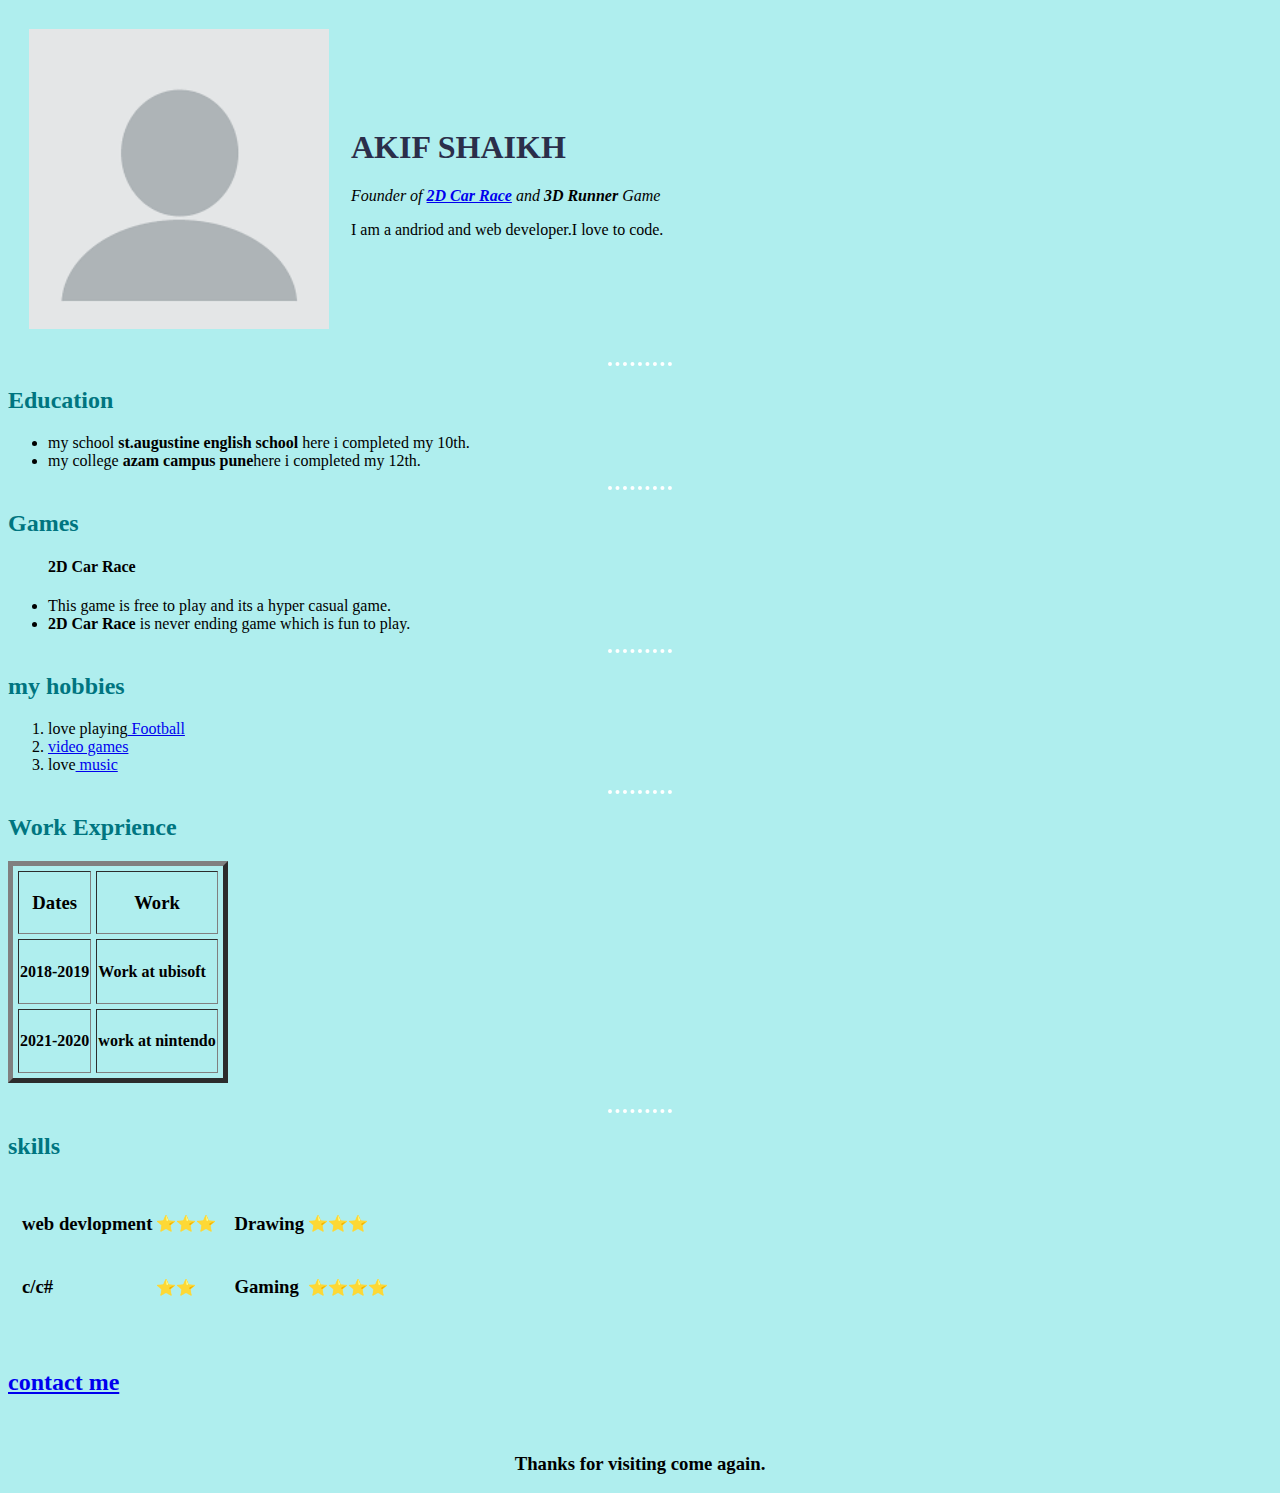
<file: index.html>
<!DOCTYPE html>
<html lang="en">
<head>
    <meta charset="UTF-8">
    <title>webakifshaikh.com</title>
    <link rel="stylesheet" href="css/styles.css">
 </head>
<body >
  <table cellspacing="20">
  <tr>
     <td><img class="profile " src="[data-uri]" alt="starlord profile pic" width="300" height="300"></td>
     <td>    <h1>AKIF SHAIKH </h1>
      <p><em>Founder of <strong><a href="https://play.google.com/store/apps/details?id=com.StarWorld.RacingCar2">2D Car Race</a></strong>  and <strong> 3D Runner </strong>Game</strong></em></p>
      <P>I am a andriod and web developer.I love to code.</P> </td>

  </tr>

  </table>
  

    <hr size="3" noshade>
    <h2>Education</h3>
      <ul>
    <li>my school <strong>st.augustine english school</strong> here i completed my 10th.</li>
    <li>my college <strong>azam campus pune</strong>here i completed my 12th.</li>
     </ul>
     <hr noshade="2">
    <h2>Games</h2>
    <ul>
    <h4>2D Car Race</h4>
    <li>This game is free to play and its a hyper casual game.</li>
    <li><strong>2D Car Race</strong> is never ending game which is fun to play.</li>
     </ul>  
     <hr noshade="2">
    <h2>my hobbies</h2>
    <ol>
      <li> love playing<a  href="https://www.britannica.com/sports/football-soccer">  Football</a></li>
      <li><a href="https://simple.wikipedia.org/wiki/Video_game#:~:text=Video%20games%20are%20electronic%20games,machine%2C%20or%20a%20computer).&text=A%20specialised%20device%20used%20to,used%20to%20play%20video%20games.">video games</a> </li>
      <li>love<a href="https://www.youtube.com/watch?v=4Xo8apnvHtA&list=RDMM&start_radio=1"> music</a> </li>
    </ol>
    <hr noshade="2">
    <h2>Work Exprience</h2>
    <table border="5" cellspacing="5">
      <thead>
        <tr>
          <th><h3>Dates</h3></th>
          <th><h3>Work</h3></th>
        </tr>
      </thead>
      <tbody>
        <tr>
          <td><h4>2018-2019</h4></td>
          <td><h4>Work at ubisoft</h4></td>
        </tr>
        <tr>
          <td><h4>2021-2020</h4></td>
          <td><h4>work at nintendo</h4></td>
        </tr>
      </tbody>
        
    </table>
    <br>
    <hr noshade="2">
    <th><h2><STRong>skills</STRong></h2></th>

    <table cellspacing="10">
  <tr>
   <td><table >
      
    <tbody>
      <tr >
        <td><h3>web devlopment</h3></td>
        <td >   ⭐⭐⭐ </td>
      </tr>
      <tr>
        <td><h3>c/c#</h3></td>
        <td>   ⭐⭐ </td>
      </tr>
    </tbody>
    

 </table></td>
   <td><table>
      
    <tbody>
      <tr >
        <td><h3>Drawing</h3></td>
        <td >   ⭐⭐⭐ </td>
      </tr>
      <tr>
        <td><h3>Gaming</h3></td>
        <td>   ⭐⭐⭐⭐ </td>
      </tr>
    </tbody>
    

 </table></td>

  </tr>

    </table>

    
    <br>
    <h2><a href="contacts.html">contact me</a> </h2>
     <br>
    <h3><center>Thanks for visiting come again.</center></h3>

  
</body>
</html>
</file>
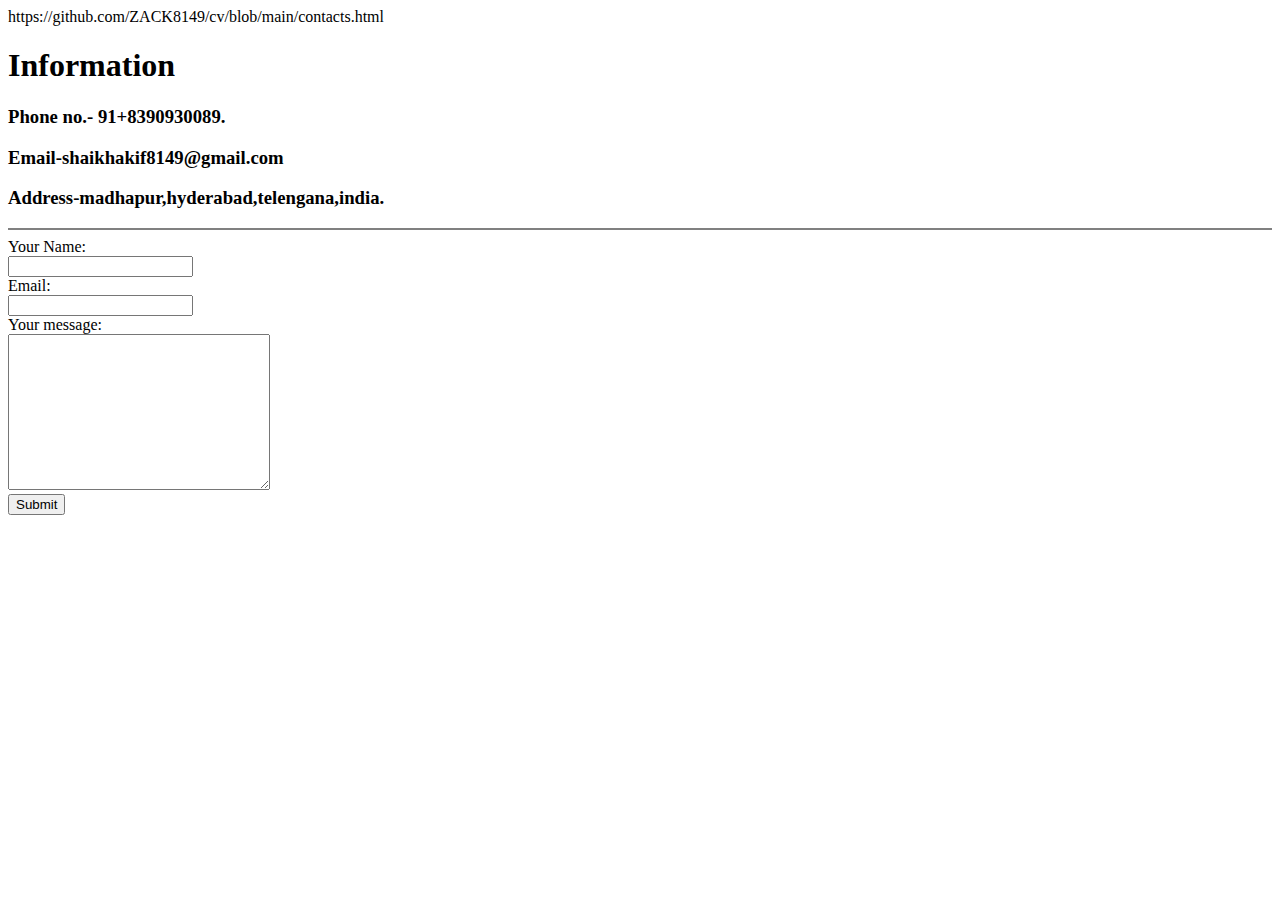
<file: contacts.html>
<!DOCTYPE html>
<html lang="en">https://github.com/ZACK8149/cv/blob/main/contacts.html
<head>
    <meta charset="UTF-8">
    <title>contacts info</title>
</head>
<body>
<h1>Information</h1>
<h3><strong>Phone no.</strong>- 91+8390930089.</h3>    
<h3><strong>Email</strong>-shaikhakif8149@gmail.com</h3>  
<h3><strong>Address</strong>-madhapur,hyderabad,telengana,india.</h3>  
<hr noshade="1">
<form action="mailto:shaikhakif8149@gmail.com" method="post" enctype="text/plain">
<label>Your Name:</label><br>
<input type="text" name="yourname" value=""><br>
<label >Email:</label><br>
<input type="email" name="yourEmail" value=""><br>
<label >Your message:</label><br>
<textarea name="yourmessage" cols="30" rows="10"></textarea><br>
<input type="submit" name="">
</form>
</body>
</html>
</file>
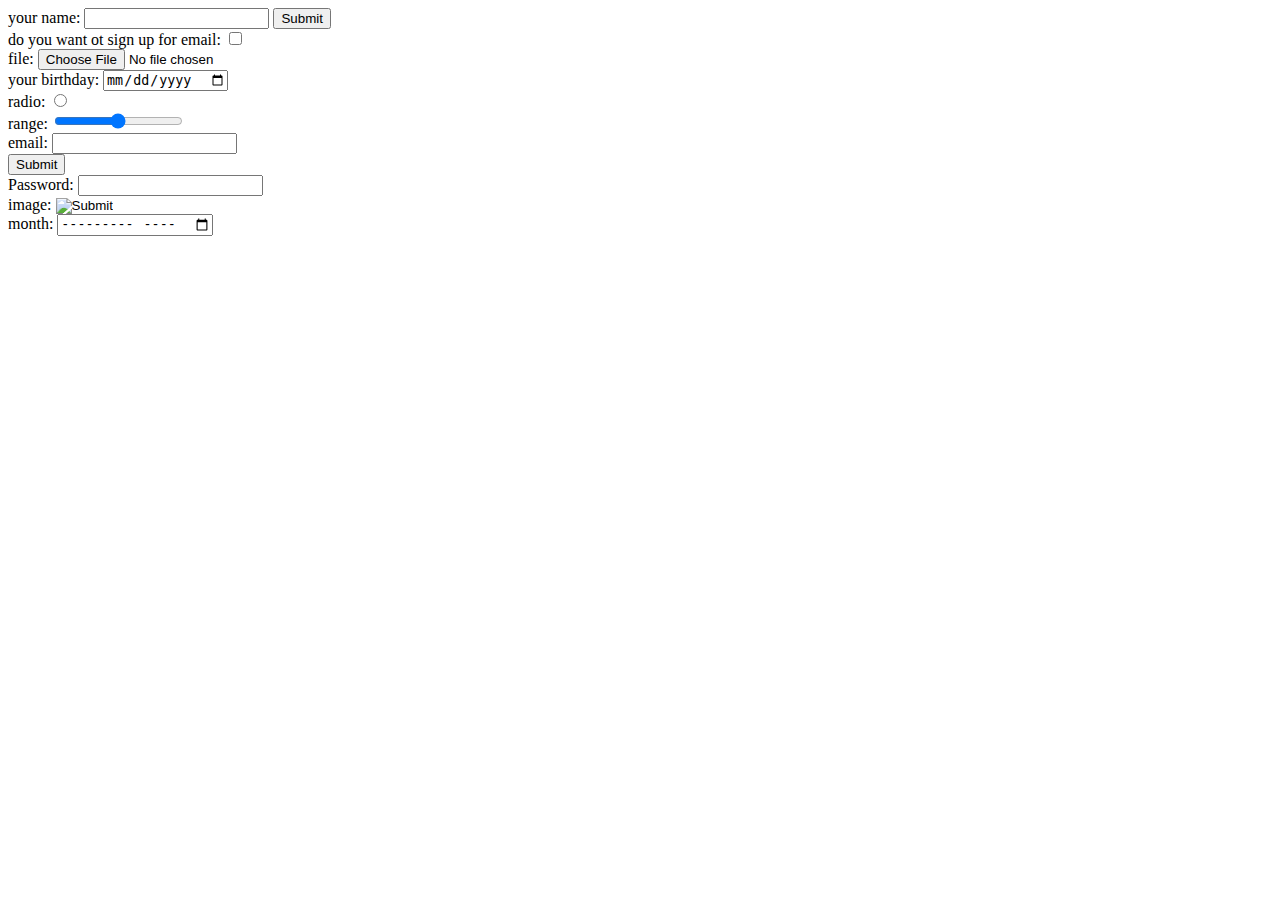
<file: input.html>
<!DOCTYPE html>
<html lang="en">
<head>
    <meta charset="UTF-8">
   
    <title>Document</title>
</head>
<body>
    <form action="">
        <label >your name: </label>
        <input type="text">
        <input type="submit"><br>
        <label>do you want ot sign up for email:</label>
        <input type="checkbox"><br>
        <label>file:</label>
        <input type="file"><br>
        <label>your birthday:</label>
        <input type="date"><br>
        <label >radio:</label>
        <input type="radio"><br>
        <label>range:</label>
        <input type="range"><br>
        <label>email:</label>
        <input  type="email"><br>
        <input type="submit"><br>
        <label >Password:</label>
        <input type="password"><br>
        <label>image:</label>
        <input type="image"><br>
        <label>month:</label>
        <input type="month"><br>
        <input type="hidden"><br>
        
    
    </form>
</body>
</html>
</file>
<file: css/styles.css>
body{
    background-color: paleturquoise;
  }
  hr{
    background-color: paleturquoise;
    border-style: none;
    border-top-style: dotted;
    border-color: white;
    border-width: 4px;
    width: 5%;

  }

  h1{
    
    color:#2b2e4a;}
  h2{
      color:#007580;
  }

  img :hover{
    
    background-color: golds;
  }
  
  .link{
     
    background-color: golds;

  }
</file>
